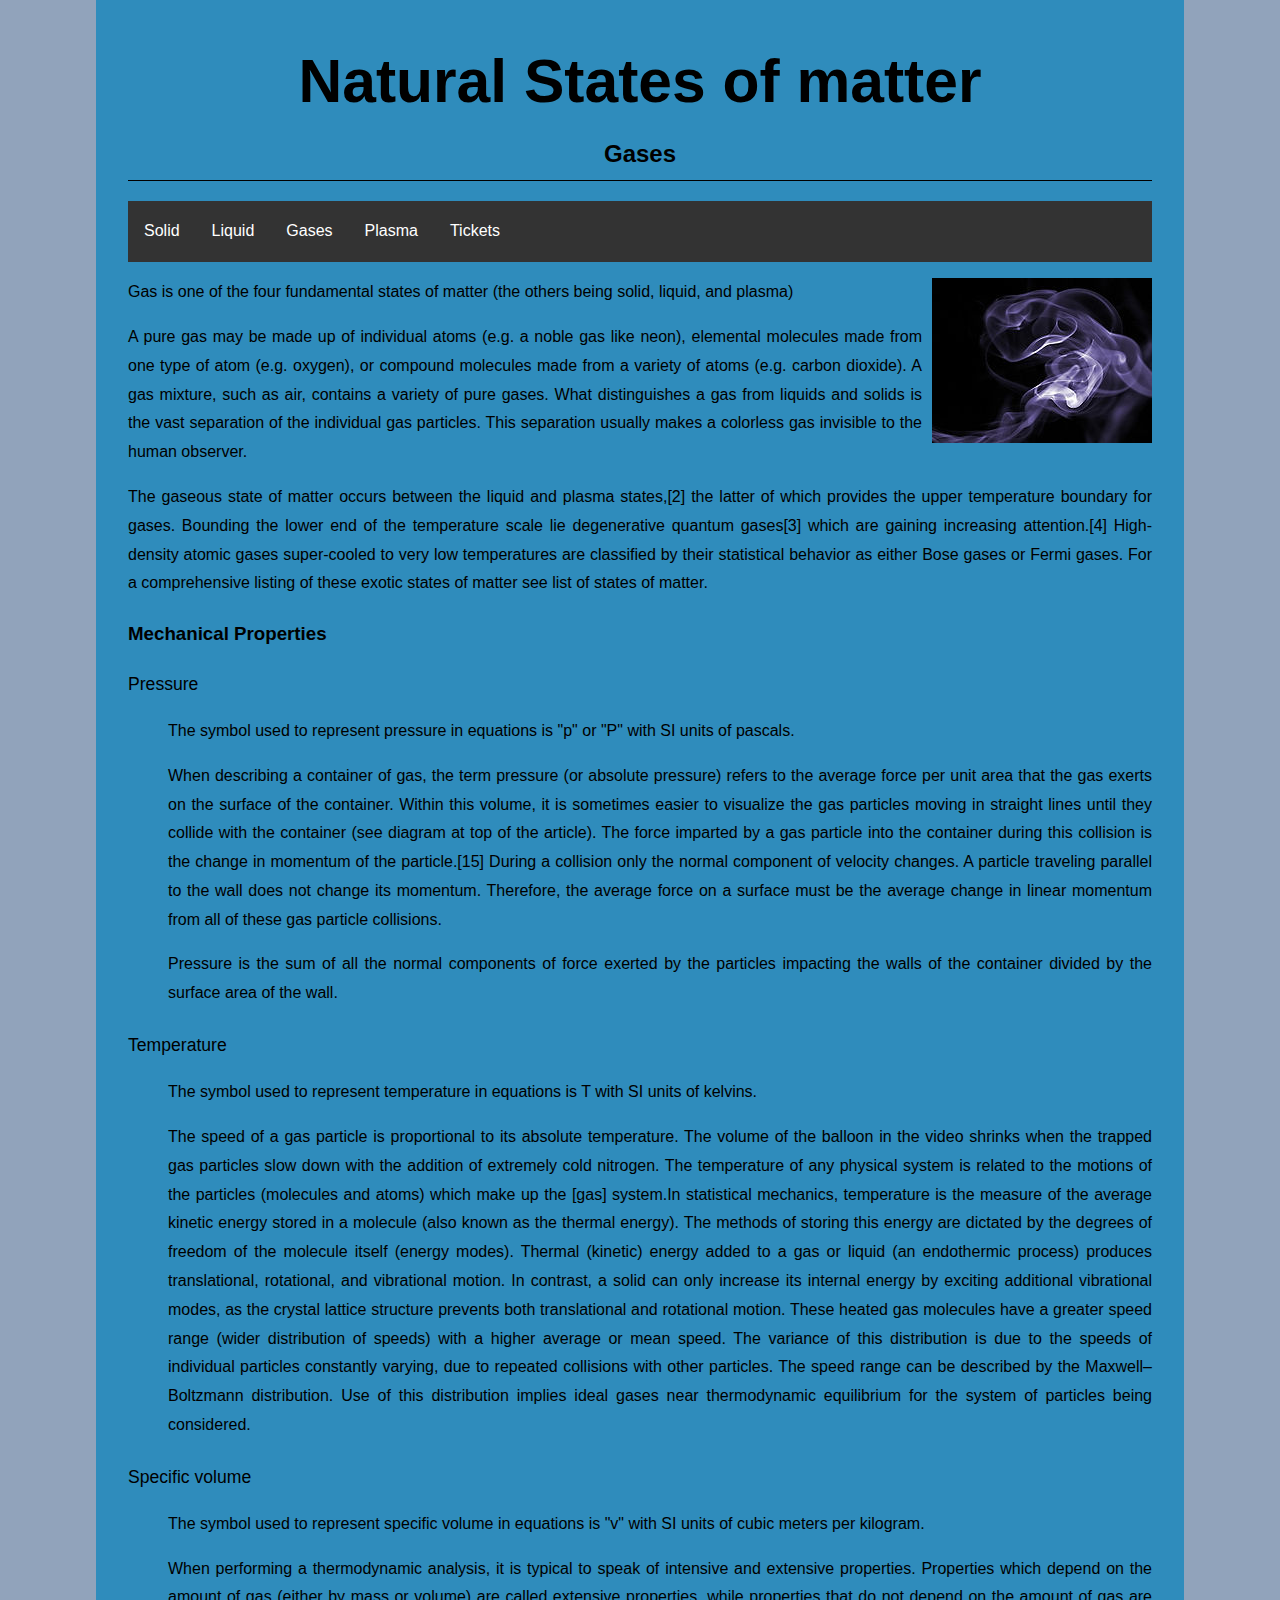
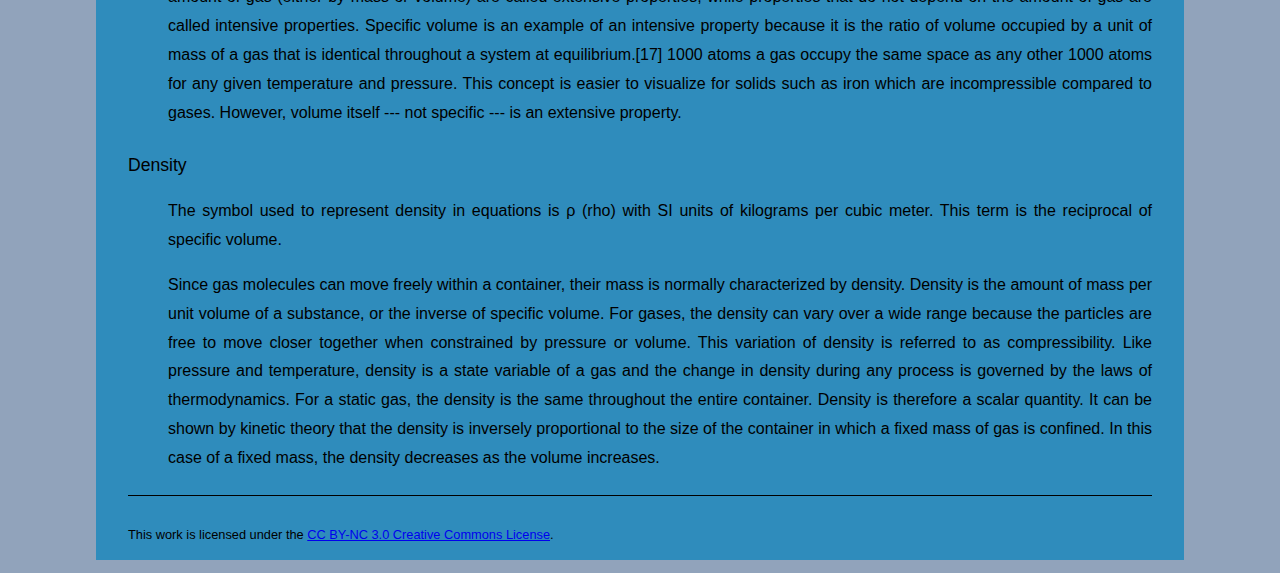
<file: gases.html>
<!DOCTYPE HTML>
<html lang="en">
<head>
<meta charset="utf-8">
<title>Natural States of matter - Gases</title>
<link href="css/styles.css" rel="stylesheet" type="text/css">
</head>
<body>
  <header role="banner">
    <h1>Natural States of matter</h1>
    <h2>Gases</h2>
    <nav role="navigation">
      <ul>
        <li><a href="index.html" title="Solid">Solid</a></li>
        <li><a href="liquid.html" title="Liquid">Liquid</a></li>
        <li><a href="gases.html" title="Gases">Gases</a></li>
        <li><a href="plasma.html" title="Plasma">Plasma</a></li>
        <li><a href="tickets.html" title="Tickets">Tickets</a></li>
      </ul>
    </nav>
  </header>
<main role="main">
<article role="article">
<header>
<img src="images/gas.jpg" alt="Depection of Gas" class="flowRight">
<p>Gas is one of the four fundamental states of matter (the others being solid, liquid, and plasma)</p>

<p>A pure gas may be made up of individual atoms (e.g. a noble gas like neon), elemental molecules made from one type of atom (e.g. oxygen), or compound molecules made from a variety of atoms (e.g. carbon dioxide). A gas mixture, such as air, contains a variety of pure gases. What distinguishes a gas from liquids and solids is the vast separation of the individual gas particles. This separation usually makes a colorless gas invisible to the human observer.</p>

<p>The gaseous state of matter occurs between the liquid and plasma states,[2] the latter of which provides the upper temperature boundary for gases. Bounding the lower end of the temperature scale lie degenerative quantum gases[3] which are gaining increasing attention.[4] High-density atomic gases super-cooled to very low temperatures are classified by their statistical behavior as either Bose gases or Fermi gases. For a comprehensive listing of these exotic states of matter see list of states of matter.</p>
</header>
<section>
<dl>
  <h3>Mechanical Properties</h3>

<dt>Pressure</dt>

<dd><p>The symbol used to represent pressure in equations is "p" or "P" with SI units of pascals.</p>

<p>When describing a container of gas, the term pressure (or absolute pressure) refers to the average force per unit area that the gas exerts on the surface of the container. Within this volume, it is sometimes easier to visualize the gas particles moving in straight lines until they collide with the container (see diagram at top of the article). The force imparted by a gas particle into the container during this collision is the change in momentum of the particle.[15] During a collision only the normal component of velocity changes. A particle traveling parallel to the wall does not change its momentum. Therefore, the average force on a surface must be the average change in linear momentum from all of these gas particle collisions.</p>

<p>Pressure is the sum of all the normal components of force exerted by the particles impacting the walls of the container divided by the surface area of the wall.</dd>

<dt>Temperature</dt>

<dd><p>The symbol used to represent temperature in equations is T with SI units of kelvins.
</p>

<p>The speed of a gas particle is proportional to its absolute temperature. The volume of the balloon in the video shrinks when the trapped gas particles slow down with the addition of extremely cold nitrogen. The temperature of any physical system is related to the motions of the particles (molecules and atoms) which make up the [gas] system.In statistical mechanics, temperature is the measure of the average kinetic energy stored in a molecule (also known as the thermal energy). The methods of storing this energy are dictated by the degrees of freedom of the molecule itself (energy modes). Thermal (kinetic) energy added to a gas or liquid (an endothermic process) produces translational, rotational, and vibrational motion. In contrast, a solid can only increase its internal energy by exciting additional vibrational modes, as the crystal lattice structure prevents both translational and rotational motion. These heated gas molecules have a greater speed range (wider distribution of speeds) with a higher average or mean speed. The variance of this distribution is due to the speeds of individual particles constantly varying, due to repeated collisions with other particles. The speed range can be described by the Maxwell–Boltzmann distribution. Use of this distribution implies ideal gases near thermodynamic equilibrium for the system of particles being considered.</p></dd>

<dt>Specific volume</dt>

<dd><p>The symbol used to represent specific volume in equations is "v" with SI units of cubic meters per kilogram.</p>

<p>When performing a thermodynamic analysis, it is typical to speak of intensive and extensive properties. Properties which depend on the amount of gas (either by mass or volume) are called extensive properties, while properties that do not depend on the amount of gas are called intensive properties. Specific volume is an example of an intensive property because it is the ratio of volume occupied by a unit of mass of a gas that is identical throughout a system at equilibrium.[17] 1000 atoms a gas occupy the same space as any other 1000 atoms for any given temperature and pressure. This concept is easier to visualize for solids such as iron which are incompressible compared to gases. However, volume itself --- not specific --- is an extensive property.</p></dd>

<dt>Density</dt>

<dd><p>The symbol used to represent density in equations is ρ (rho) with SI units of kilograms per cubic meter. This term is the reciprocal of specific volume.</p>

<p>Since gas molecules can move freely within a container, their mass is normally characterized by density. Density is the amount of mass per unit volume of a substance, or the inverse of specific volume. For gases, the density can vary over a wide range because the particles are free to move closer together when constrained by pressure or volume. This variation of density is referred to as compressibility. Like pressure and temperature, density is a state variable of a gas and the change in density during any process is governed by the laws of thermodynamics. For a static gas, the density is the same throughout the entire container. Density is therefore a scalar quantity. It can be shown by kinetic theory that the density is inversely proportional to the size of the container in which a fixed mass of gas is confined. In this case of a fixed mass, the density decreases as the volume increases.</p>
</dd>
</dl>
</section>
</article>
</main>
<footer role="contentinfo">
  <p>This work is licensed under the  <a href="http://creativecommons.org/licenses/by-nc/3.0/">CC BY-NC 3.0 Creative Commons License</a>.
</footer>
</body>
</html>
</file>
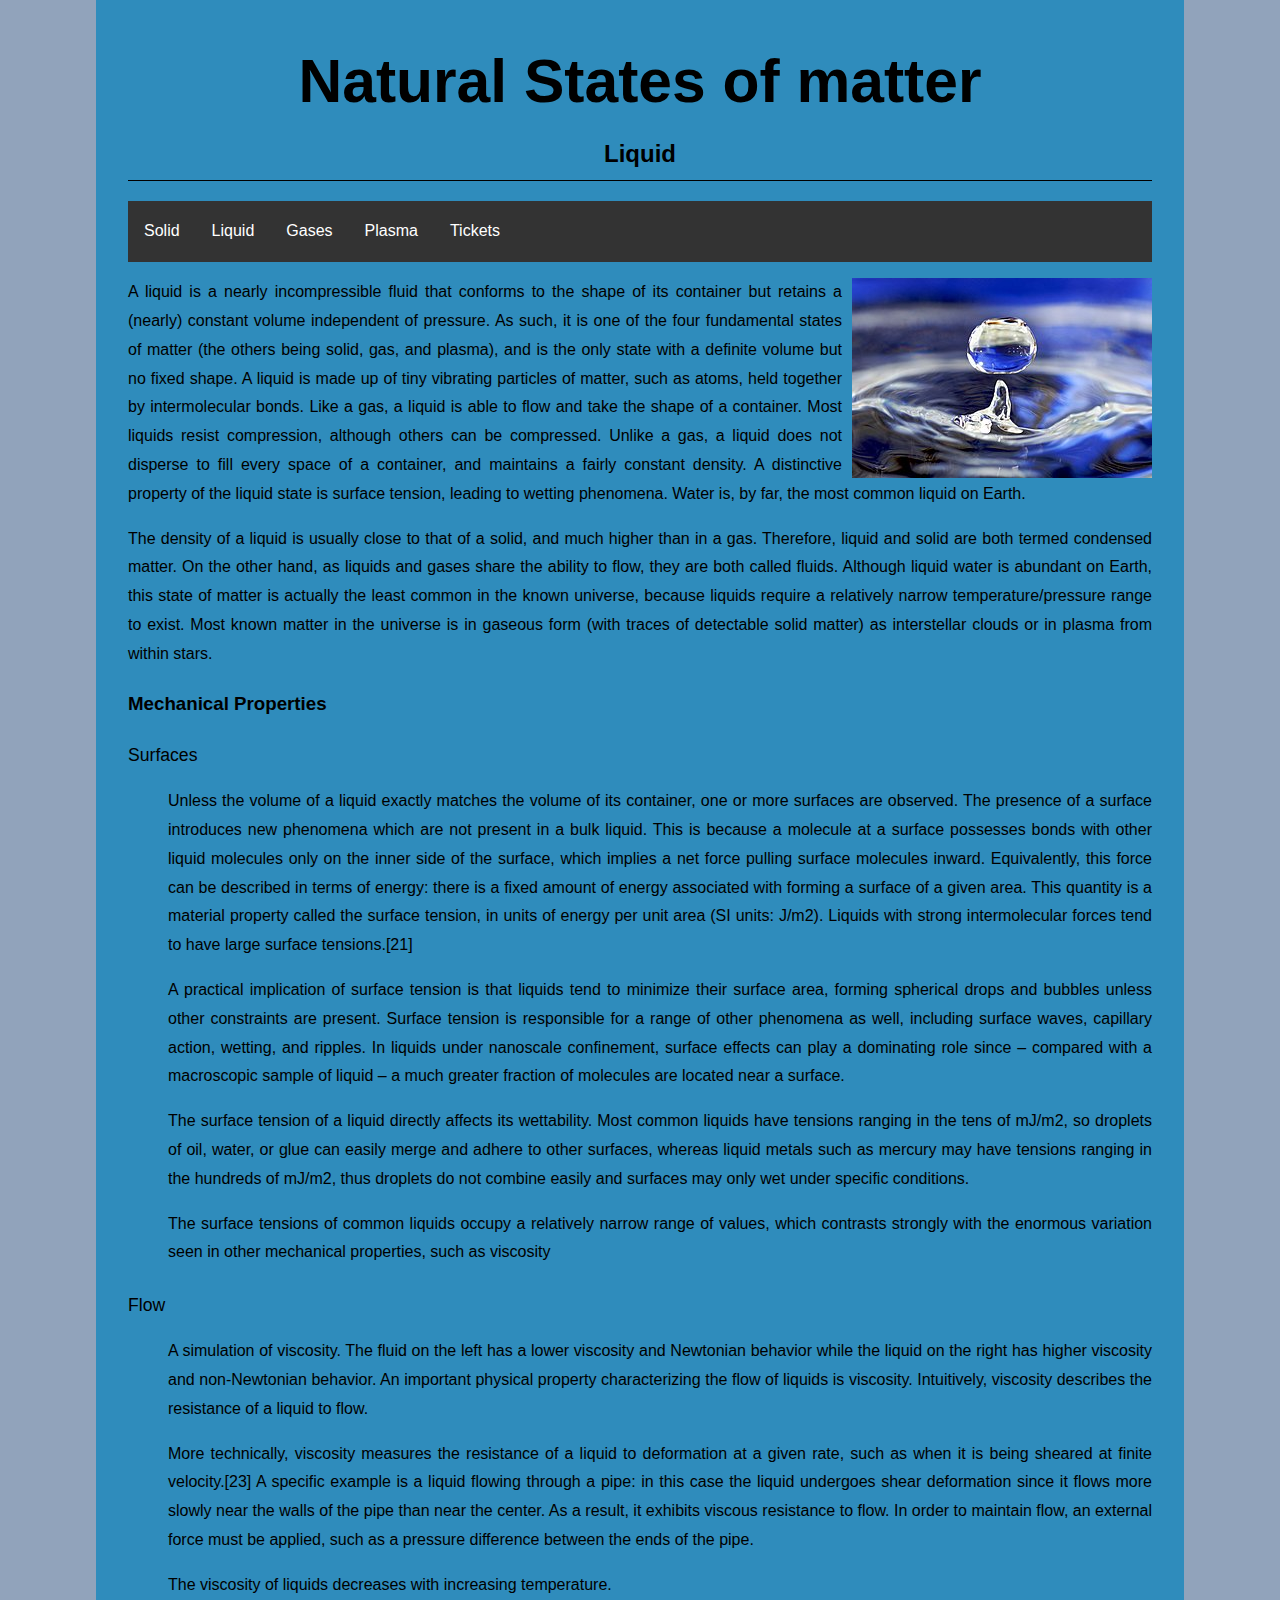
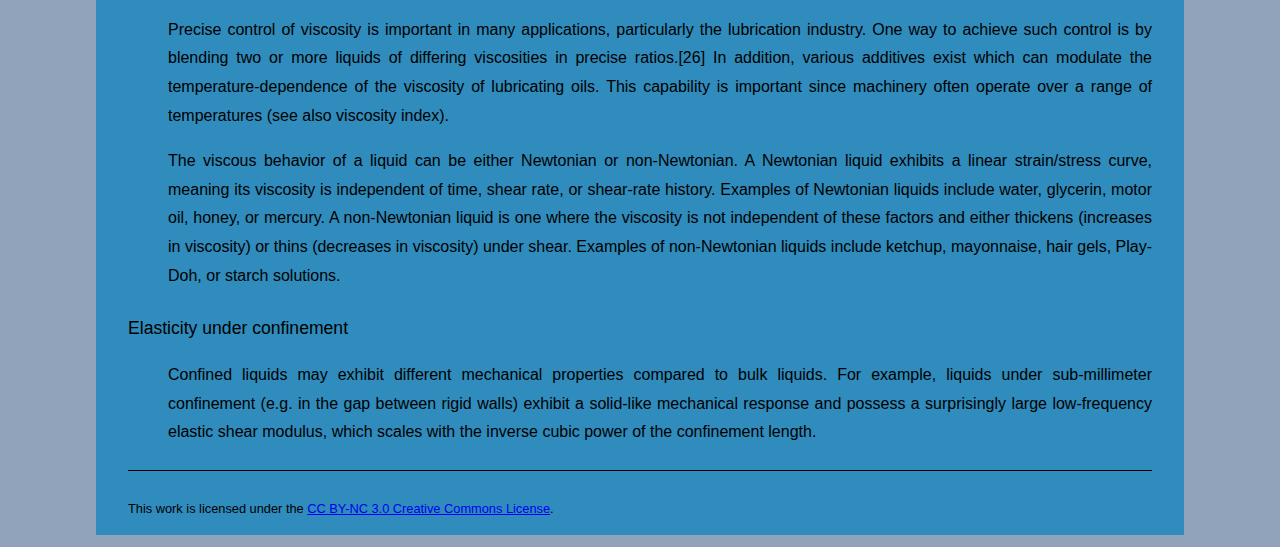
<file: liquid.html>
<!DOCTYPE HTML>
<html lang="en">
<head>
<meta charset="utf-8">
<title>Natural States of matter - Liquid</title>
<link href="css/styles.css" rel="stylesheet" type="text/css">
</head>
<body>
  <header role="banner">
    <h1>Natural States of matter</h1>
    <h2>Liquid</h2>
    <nav role="navigation">
      <ul>
        <li><a href="index.html" title="Solid">Solid</a></li>
        <li><a href="liquid.html" title="Liquid">Liquid</a></li>
        <li><a href="gases.html" title="Gases">Gases</a></li>
        <li><a href="plasma.html" title="Plasma">Plasma</a></li>
        <li><a href="tickets.html" title="Tickets">Tickets</a></li>
      </ul>
    </nav>
  </header>
<main role="main">
  <article role="article">
  <header><img src="images/liquid.jpg" alt="Depection of Liquid" class="flowRight">
  <p>A liquid is a nearly incompressible fluid that conforms to the shape of its container but retains a (nearly) constant volume independent of pressure. As such, it is one of the four fundamental states of matter (the others being solid, gas, and plasma), and is the only state with a definite volume but no fixed shape. A liquid is made up of tiny vibrating particles of matter, such as atoms, held together by intermolecular bonds. Like a gas, a liquid is able to flow and take the shape of a container. Most liquids resist compression, although others can be compressed. Unlike a gas, a liquid does not disperse to fill every space of a container, and maintains a fairly constant density. A distinctive property of the liquid state is surface tension, leading to wetting phenomena. Water is, by far, the most common liquid on Earth.</p>

  <p>The density of a liquid is usually close to that of a solid, and much higher than in a gas. Therefore, liquid and solid are both termed condensed matter. On the other hand, as liquids and gases share the ability to flow, they are both called fluids. Although liquid water is abundant on Earth, this state of matter is actually the least common in the known universe, because liquids require a relatively narrow temperature/pressure range to exist. Most known matter in the universe is in gaseous form (with traces of detectable solid matter) as interstellar clouds or in plasma from within stars.</p></header>
  <section>    
  <dl><h3>Mechanical Properties</h3></dl>
  <dt>Surfaces</dt>
    <dd>
    <p>Unless the volume of a liquid exactly matches the volume of its container, one or more surfaces are observed. The presence of a surface introduces new phenomena which are not present in a bulk liquid. This is because a molecule at a surface possesses bonds with other liquid molecules only on the inner side of the surface, which implies a net force pulling surface molecules inward. Equivalently, this force can be described in terms of energy: there is a fixed amount of energy associated with forming a surface of a given area. This quantity is a material property called the surface tension, in units of energy per unit area (SI units: J/m2). Liquids with strong intermolecular forces tend to have large surface tensions.[21]
    
    <p>A practical implication of surface tension is that liquids tend to minimize their surface area, forming spherical drops and bubbles unless other constraints are present. Surface tension is responsible for a range of other phenomena as well, including surface waves, capillary action, wetting, and ripples. In liquids under nanoscale confinement, surface effects can play a dominating role since – compared with a macroscopic sample of liquid – a much greater fraction of molecules are located near a surface.</p>
    
    <p>The surface tension of a liquid directly affects its wettability. Most common liquids have tensions ranging in the tens of mJ/m2, so droplets of oil, water, or glue can easily merge and adhere to other surfaces, whereas liquid metals such as mercury may have tensions ranging in the hundreds of mJ/m2, thus droplets do not combine easily and surfaces may only wet under specific conditions.</p>
    
    <p>The surface tensions of common liquids occupy a relatively narrow range of values, which contrasts strongly with the enormous variation seen in other mechanical properties, such as viscosity
  </p>
  </dd>
    
    <dt>Flow</dt>
    
    <dd>
    <p>A simulation of viscosity. The fluid on the left has a lower viscosity and Newtonian behavior while the liquid on the right has higher viscosity and non-Newtonian behavior.
    An important physical property characterizing the flow of liquids is viscosity. Intuitively, viscosity describes the resistance of a liquid to flow.</p>
    
    <p>More technically, viscosity measures the resistance of a liquid to deformation at a given rate, such as when it is being sheared at finite velocity.[23] A specific example is a liquid flowing through a pipe: in this case the liquid undergoes shear deformation since it flows more slowly near the walls of the pipe than near the center. As a result, it exhibits viscous resistance to flow. In order to maintain flow, an external force must be applied, such as a pressure difference between the ends of the pipe.</p>
    
    <p>The viscosity of liquids decreases with increasing temperature.</p>
    
    <p>Precise control of viscosity is important in many applications, particularly the lubrication industry. One way to achieve such control is by blending two or more liquids of differing viscosities in precise ratios.[26] In addition, various additives exist which can modulate the temperature-dependence of the viscosity of lubricating oils. This capability is important since machinery often operate over a range of temperatures (see also viscosity index).</p>
    
    <p>The viscous behavior of a liquid can be either Newtonian or non-Newtonian. A Newtonian liquid exhibits a linear strain/stress curve, meaning its viscosity is independent of time, shear rate, or shear-rate history. Examples of Newtonian liquids include water, glycerin, motor oil, honey, or mercury. A non-Newtonian liquid is one where the viscosity is not independent of these factors and either thickens (increases in viscosity) or thins (decreases in viscosity) under shear. Examples of non-Newtonian liquids include ketchup, mayonnaise, hair gels, Play-Doh, or starch solutions.</p>
  </dd>
    
  <dt>Elasticity under confinement</dt>
  <dd><p>Confined liquids may exhibit different mechanical properties compared to bulk liquids. For example, liquids under sub-millimeter confinement (e.g. in the gap between rigid walls) exhibit a solid-like mechanical response and possess a surprisingly large low-frequency elastic shear modulus, which scales with the inverse cubic power of the confinement length.
  </p></dd>
</section>
</article>
</main>
<footer role="contentinfo">
  <p>This work is licensed under the  <a href="http://creativecommons.org/licenses/by-nc/3.0/">CC BY-NC 3.0 Creative Commons License</a>.
</footer>
</body>
</html>
</file>
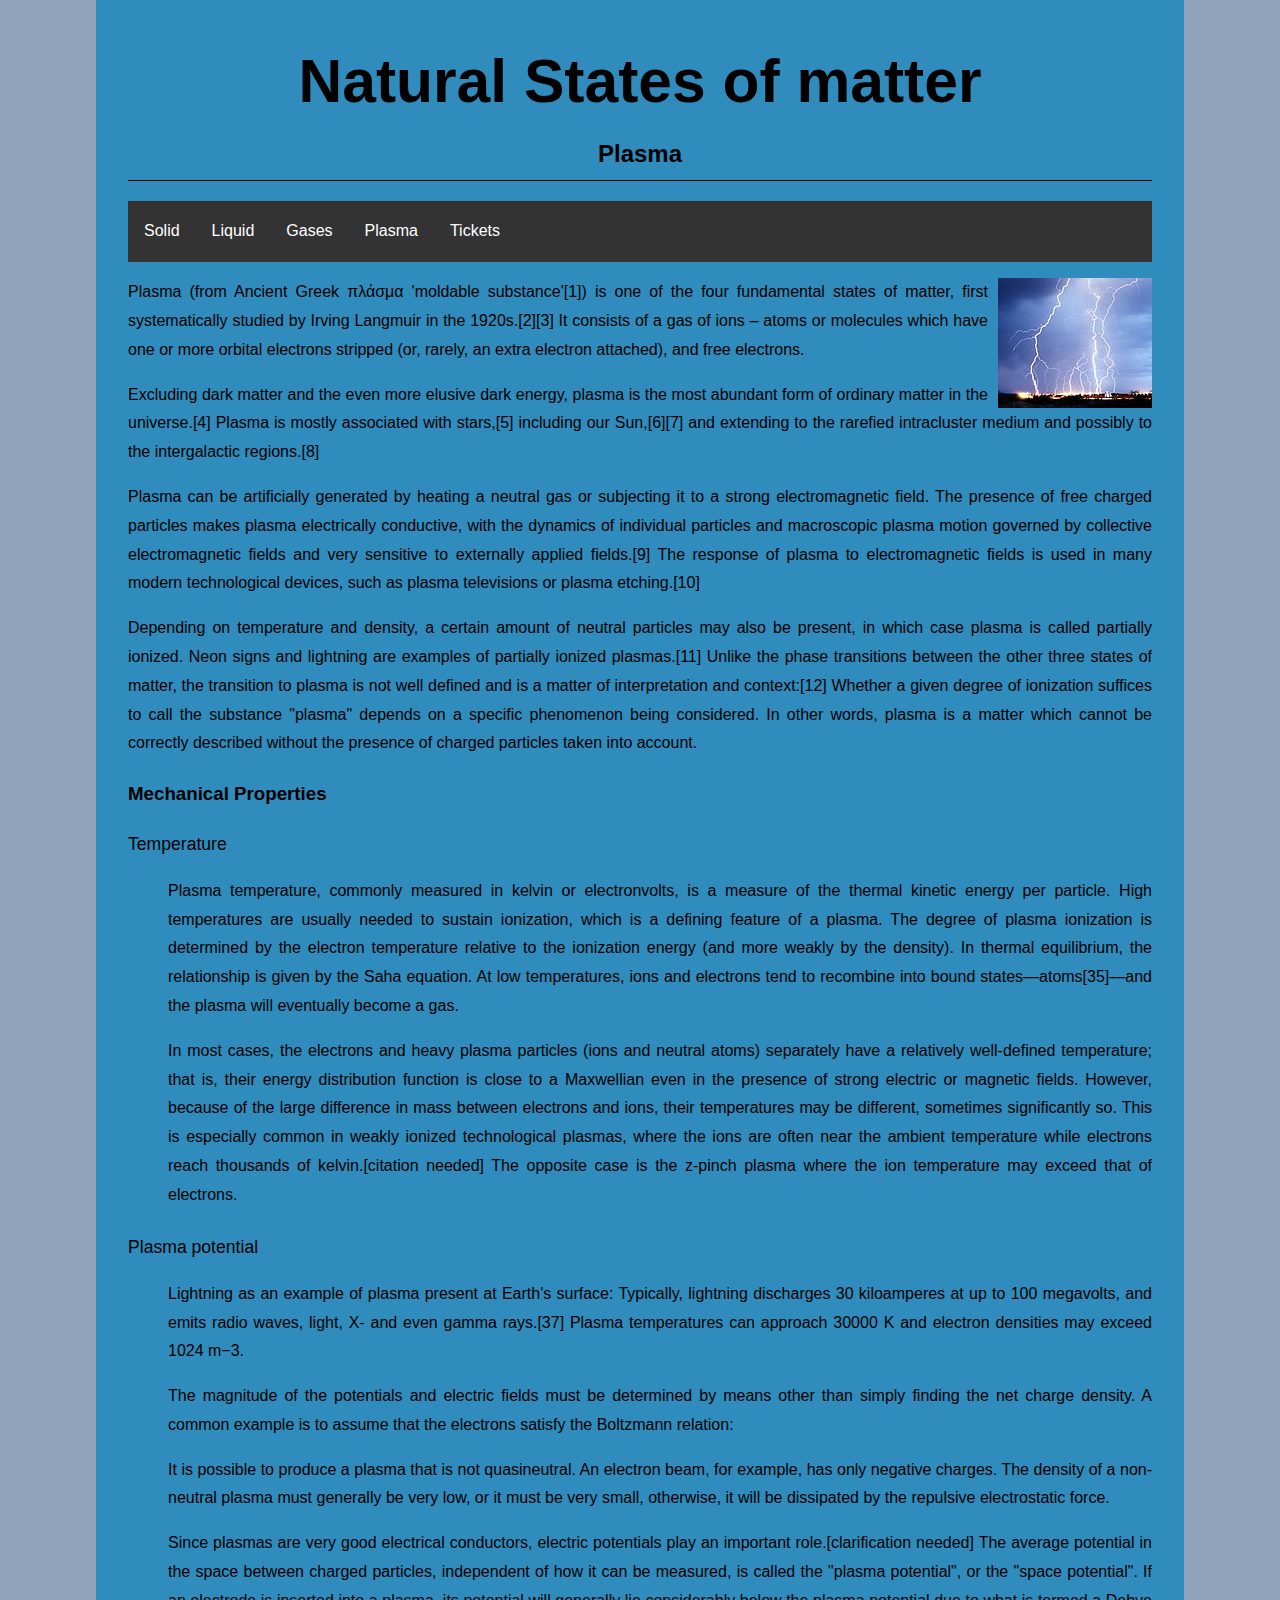
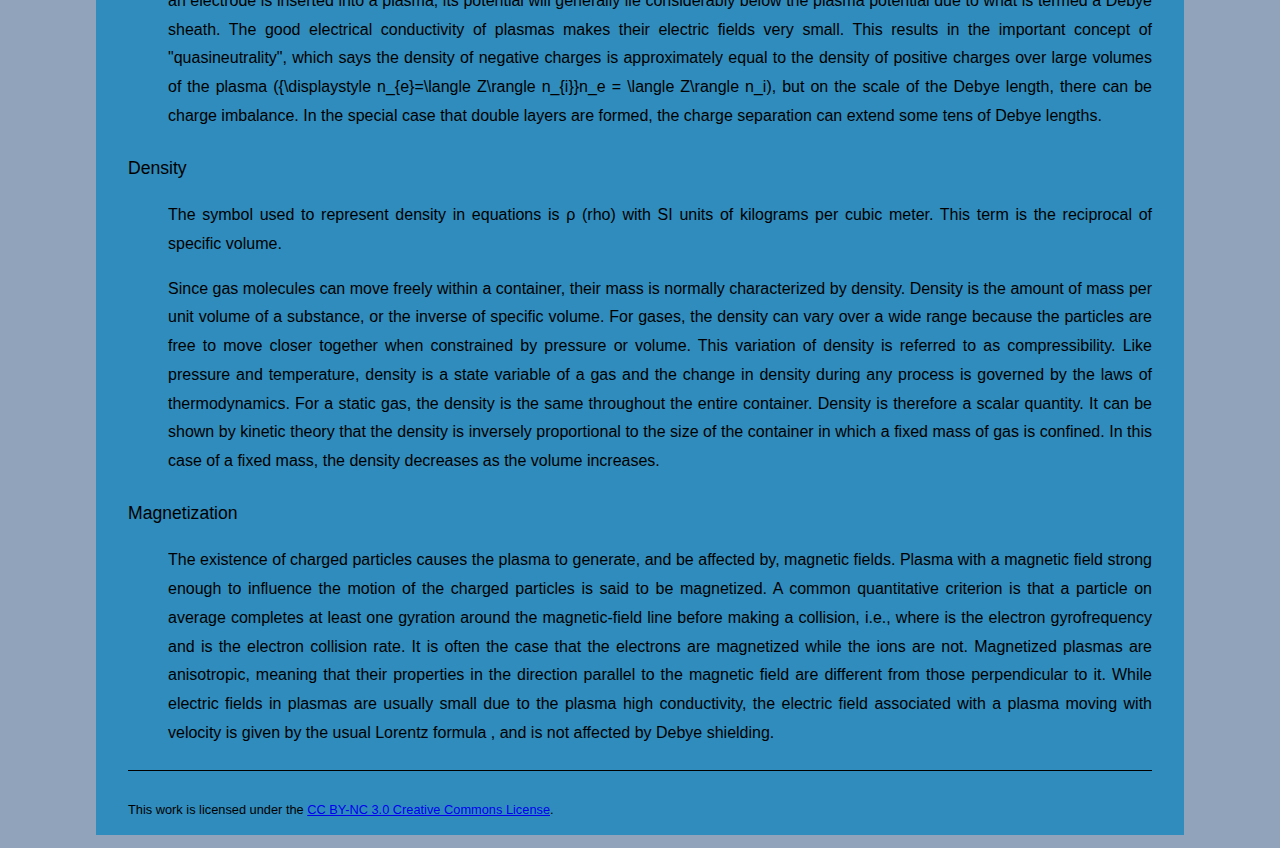
<file: plasma.html>
<!DOCTYPE HTML>
<html lang="en">
<head>
<meta charset="utf-8">
<title>Natural States of matter - Plasma</title>
<link href="css/styles.css" rel="stylesheet" type="text/css">
</head>
<body>
  <header role="banner">
    <h1>Natural States of matter</h1>
    <h2>Plasma</h2>
    <nav role="navigation">
      <ul>
        <li><a href="index.html" title="Solid">Solid</a></li>
        <li><a href="liquid.html" title="Liquid">Liquid</a></li>
        <li><a href="gases.html" title="Gases">Gases</a></li>
        <li><a href="plasma.html" title="Plasma">Plasma</a></li>
        <li><a href="tickets.html" title="Tickets">Tickets</a></li>
      </ul>
    </nav>
  </header>
<main role="main">
<article role="article">
  <header>
  <img src="images/plasma.jpg" alt="Depection of Plasma" class="flowRight">
  <p>Plasma (from Ancient Greek πλάσμα​ 'moldable substance'[1]) is one of the four fundamental states of matter, first systematically studied by Irving Langmuir in the 1920s.[2][3] It consists of a gas of ions – atoms or molecules which have one or more orbital electrons stripped (or, rarely, an extra electron attached), and free electrons.

  <p>Excluding dark matter and the even more elusive dark energy, plasma is the most abundant form of ordinary matter in the universe.[4] Plasma is mostly associated with stars,[5] including our Sun,[6][7] and extending to the rarefied intracluster medium and possibly to the intergalactic regions.[8]</p>

  <p>Plasma can be artificially generated by heating a neutral gas or subjecting it to a strong electromagnetic field. The presence of free charged particles makes plasma electrically conductive, with the dynamics of individual particles and macroscopic plasma motion governed by collective electromagnetic fields and very sensitive to externally applied fields.[9] The response of plasma to electromagnetic fields is used in many modern technological devices, such as plasma televisions or plasma etching.[10]</p>

  <p> Depending on temperature and density, a certain amount of neutral particles may also be present, in which case plasma is called partially ionized. Neon signs and lightning are examples of partially ionized plasmas.[11] Unlike the phase transitions between the other three states of matter, the transition to plasma is not well defined and is a matter of interpretation and context:[12] Whether a given degree of ionization suffices to call the substance "plasma" depends on a specific phenomenon being considered. In other words, plasma is a matter which cannot be correctly described without the presence of charged particles taken into account.</p>
</header>
<section>
  <dl>
    <h3>Mechanical Properties</h3>
  
  <dt>Temperature</dt>
  
  <dd><p>Plasma temperature, commonly measured in kelvin or electronvolts, is a measure of the thermal kinetic energy per particle. High temperatures are usually needed to sustain ionization, which is a defining feature of a plasma. The degree of plasma ionization is determined by the electron temperature relative to the ionization energy (and more weakly by the density). In thermal equilibrium, the relationship is given by the Saha equation. At low temperatures, ions and electrons tend to recombine into bound states—atoms[35]—and the plasma will eventually become a gas.</p>
  
  <p>In most cases, the electrons and heavy plasma particles (ions and neutral atoms) separately have a relatively well-defined temperature; that is, their energy distribution function is close to a Maxwellian even in the presence of strong electric or magnetic fields. However, because of the large difference in mass between electrons and ions, their temperatures may be different, sometimes significantly so. This is especially common in weakly ionized technological plasmas, where the ions are often near the ambient temperature while electrons reach thousands of kelvin.[citation needed] The opposite case is the z-pinch plasma where the ion temperature may exceed that of electrons.</dd>
  
  <dt>Plasma potential</dt>
  
  <dd><p>Lightning as an example of plasma present at Earth's surface: Typically, lightning discharges 30 kiloamperes at up to 100 megavolts, and emits radio waves, light, X- and even gamma rays.[37] Plasma temperatures can approach 30000 K and electron densities may exceed 1024 m−3.
  </p>

  <p>The magnitude of the potentials and electric fields must be determined by means other than simply finding the net charge density. A common example is to assume that the electrons satisfy the Boltzmann relation:
  </p>

  <p>It is possible to produce a plasma that is not quasineutral. An electron beam, for example, has only negative charges. The density of a non-neutral plasma must generally be very low, or it must be very small, otherwise, it will be dissipated by the repulsive electrostatic force.
  </p>
  
  <p>Since plasmas are very good electrical conductors, electric potentials play an important role.[clarification needed] The average potential in the space between charged particles, independent of how it can be measured, is called the "plasma potential", or the "space potential". If an electrode is inserted into a plasma, its potential will generally lie considerably below the plasma potential due to what is termed a Debye sheath. The good electrical conductivity of plasmas makes their electric fields very small. This results in the important concept of "quasineutrality", which says the density of negative charges is approximately equal to the density of positive charges over large volumes of the plasma ({\displaystyle n_{e}=\langle Z\rangle n_{i}}n_e = \langle Z\rangle n_i), but on the scale of the Debye length, there can be charge imbalance. In the special case that double layers are formed, the charge separation can extend some tens of Debye lengths.</p></dd>
  
  <dt>Density</dt>
  
  <dd><p>The symbol used to represent density in equations is ρ (rho) with SI units of kilograms per cubic meter. This term is the reciprocal of specific volume.</p>
  
  <p>Since gas molecules can move freely within a container, their mass is normally characterized by density. Density is the amount of mass per unit volume of a substance, or the inverse of specific volume. For gases, the density can vary over a wide range because the particles are free to move closer together when constrained by pressure or volume. This variation of density is referred to as compressibility. Like pressure and temperature, density is a state variable of a gas and the change in density during any process is governed by the laws of thermodynamics. For a static gas, the density is the same throughout the entire container. Density is therefore a scalar quantity. It can be shown by kinetic theory that the density is inversely proportional to the size of the container in which a fixed mass of gas is confined. In this case of a fixed mass, the density decreases as the volume increases.</p>
  </dd>

  <dt>Magnetization</dt>
  
  <dd><p>The existence of charged particles causes the plasma to generate, and be affected by, magnetic fields. Plasma with a magnetic field strong enough to influence the motion of the charged particles is said to be magnetized. A common quantitative criterion is that a particle on average completes at least one gyration around the magnetic-field line before making a collision, i.e.,  where  is the electron gyrofrequency and  is the electron collision rate. It is often the case that the electrons are magnetized while the ions are not. Magnetized plasmas are anisotropic, meaning that their properties in the direction parallel to the magnetic field are different from those perpendicular to it. While electric fields in plasmas are usually small due to the plasma high conductivity, the electric field associated with a plasma moving with velocity   is given by the usual Lorentz formula , and is not affected by Debye shielding.</p></dd>
  </dl>
</section>
</article>
</main>
<footer role="contentinfo">
  <p>This work is licensed under the  <a href="http://creativecommons.org/licenses/by-nc/3.0/">CC BY-NC 3.0 Creative Commons License</a>.
</footer>
</body>
</html>
</file>
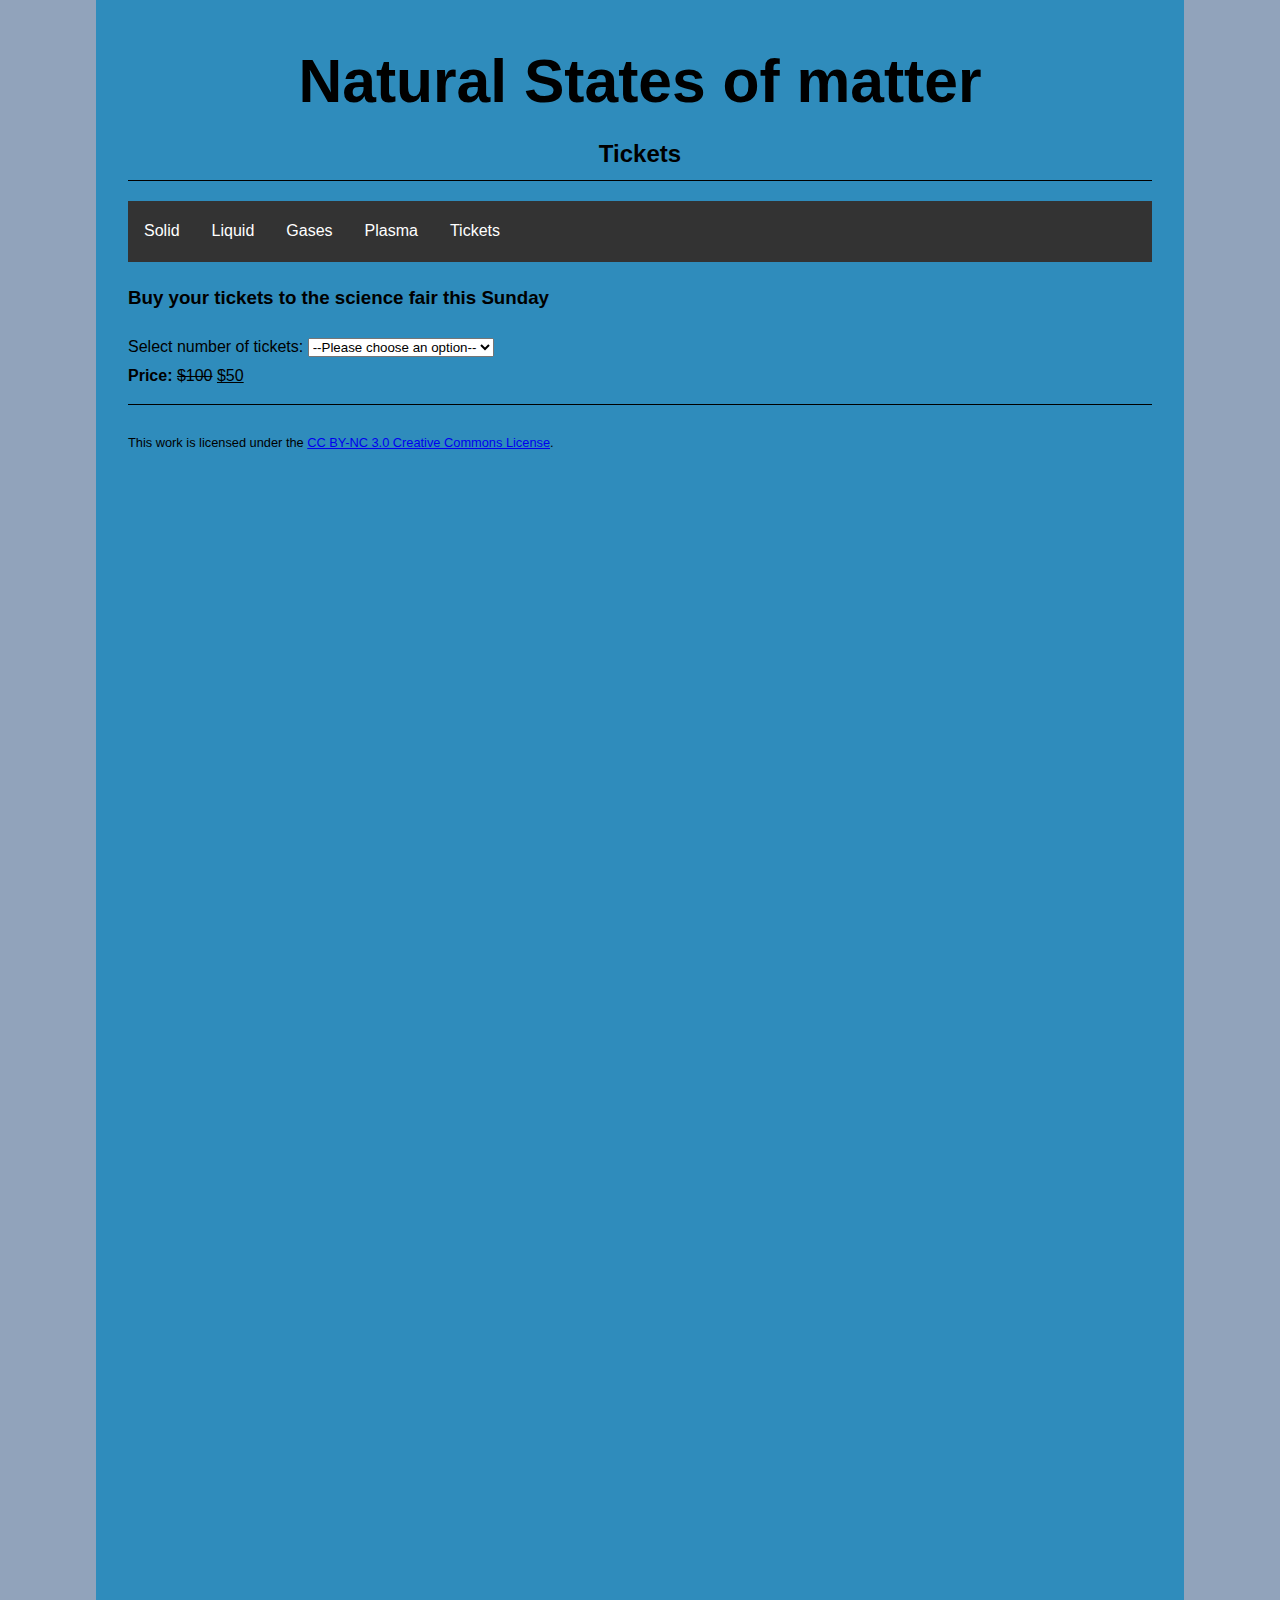
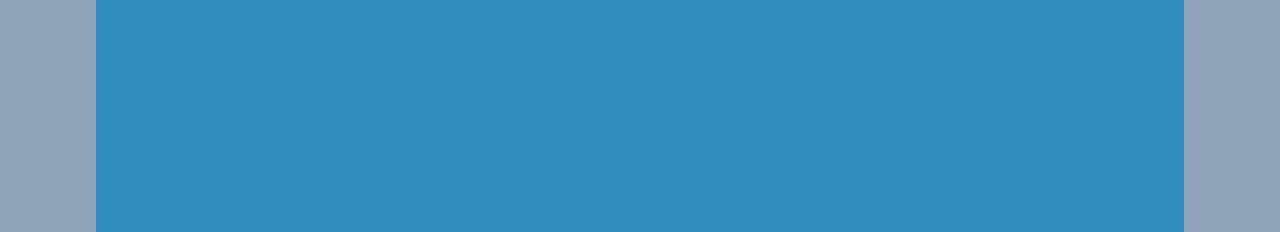
<file: tickets.html>
<!DOCTYPE HTML>
<html lang="en">
<head>
<meta charset="utf-8">
<title>Natural States of matter - Tickets</title>
<link href="css/styles.css" rel="stylesheet" type="text/css">
</head>
<body>
  <header role="banner">
    <h1>Natural States of matter</h1>
    <h2>Tickets</h2>
    <nav role="navigation">
      <ul>
        <li><a href="index.html" title="Solid">Solid</a></li>
        <li><a href="liquid.html" title="Liquid">Liquid</a></li>
        <li><a href="gases.html" title="Gases">Gases</a></li>
        <li><a href="plasma.html" title="Plasma">Plasma</a></li>
        <li><a href="tickets.html" title="Tickets">Tickets</a></li>
      </ul>
    </nav>
  </header>
<main role="main">
  <section>
    <h3>Buy your tickets to the science fair this Sunday</h3>
    
    <label for="ticket-select">Select number of tickets:</label>
    <!--"select" tag is used to create a drop down list to select the number of tickets. id attribute is used to enable it to be associated with a <label> for accessibility purposes-->
    <select name="tickets" id="ticket-select">
      <!--"Every "option" tag creates an entry in the drop down-->
        <option value="">--Please choose an option--</option>
        <option value="one">1</option>
        <option value="two">2</option>
        <option value="three">3</option>
        <option value="four">4</option>
        <option value="five">5</option>
    </select>
    <br>
    <!--"del" tag is used to represent a deleted document using a strike-through styling to the text. Here, the old price has been represented by using the "del" tag-->
    <b>Price:</b> <del>$100</del> <ins>$50</ins> 
  </section>
</main>
<footer role="contentinfo">
  <p>This work is licensed under the  <a href="http://creativecommons.org/licenses/by-nc/3.0/">CC BY-NC 3.0 Creative Commons License</a>.
</footer>
</body>
</html>
</file>
<file: css/styles.css>
html, body {
	margin: 0;
	background: rgb(145, 163, 187);
}
body {
	font-family: Arial, Geneva, sans-serif;
	font-size: 100%;
	width: 80%;  /* Makes the body section take up 80% of the available space on the browser */
	margin-right: auto;
	margin-left: auto;
	padding: 2.5% 2.5% 0;
	background: #0081bdad;
	line-height: 1.8;
	min-height: 200vh;  /* Keeps the body section to 200vh units tall even if there is no content to fill that space */
}

h1, h2, h3, h4, h5, h6 {
	font-family: Georgia, Geneva, sans-serif;
}

header h1 {
	font: 3.2em;
	text-align: center;
	font-size-adjust: 1;
}

header h2 {
	font: 1.6em;
	text-align: center;
	padding-bottom: .2em;
	border-bottom: 1px solid rgb(0, 0, 0);
}

nav{
	margin-bottom: 15px;
}

nav ul {
	list-style-type: none; /* Removes the markers of the list items */
	margin: 0;
	padding: 0;
	overflow: hidden;
	background-color: #333333;
}

nav ul li {
	float: left;
  }

nav ul li a {
	display: block; /* displays the li elements in blocks*/
	color: white;
	text-align: center;
	padding: 16px;
	text-decoration: none; /* Hides the underlining of the text inside the anchor tag */
}
  
nav ul li a:hover {
	background-color: #111111; /* Changes the color of the block of the li element when hovered over it. Highlights the block */
}

p {
	text-align: justify;
}

dt {
	font-size: 1.1em;
}
dd {
	margin-bottom: 1.4em;
}

footer {
	font-size: .8em;
	line-height: 4em;
	margin-top: 1em;
	border-top: 1px solid rgb(0, 0, 0);
}

.flowRight {
	float: right;
	margin-left: 10px;
}
</file>
